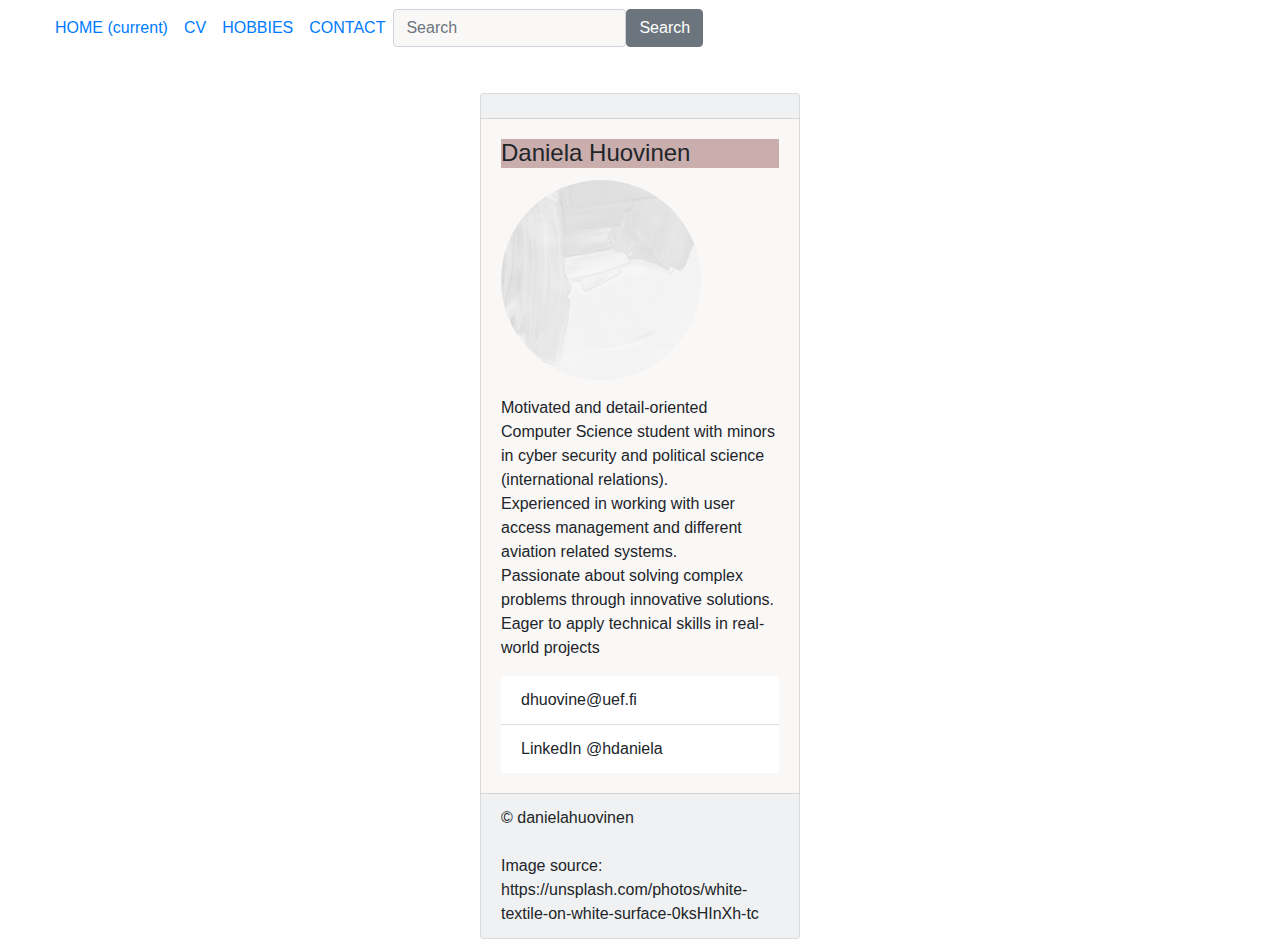
<file: index.html>
<!DOCTYPE html>
<html lang="en">
<head>
    <meta charset="UTF-8">
    <meta name="viewport" content="width=device-width, initial-scale=1.0">

    <link href="https://stackpath.bootstrapcdn.com/bootstrap/4.5.2/css/bootstrap.min.css" rel="stylesheet">
    <link href="https://bootswatch.com/5/lux/bootstrap.min.css" rel="stylesheet">

    <link rel="stylesheet" href="https://use.fontawesome.com/releases/v5.7.0/css/all.css" integrity="sha384-lZN37f5QGtY3VHgisS14W3ExzMWZxybE1SJSEsQp9S+oqd12jhcu+A56Ebc1zFSJ" crossorigin="anonymous">

    <link rel="preconnect" href="https://fonts.googleapis.com">
    <link rel="preconnect" href="https://fonts.gstatic.com" crossorigin>



    <title>h o m e</title>
   
    <link rel="stylesheet" type="text/css" href="style.css">



</head>

<div class="container-fluid">
  <div class="row">
      <div class="col-12 col-lg-4"></div>
      <div class="col-12 col-lg-8"></div>
  </div>
</div>

<body>

    <nav class="navbar navbar-expand-lg bg-body-tertiary">
        <div class="container-fluid">
          <a class="navbar-brand" href="index.html"><i class="fas fa-hippo"></i></a>
          <button class="navbar-toggler" type="button" data-bs-toggle="collapse" data-bs-target="#navbarColor04" aria-controls="navbarColor04" aria-expanded="false" aria-label="Toggle navigation">
            <span class="navbar-toggler-icon"></span>
          </button>
          <div class="collapse navbar-collapse" id="navbarColor04">
            <ul class="navbar-nav me-auto">
              <li class="nav-item">
                <a class="nav-link active" href="index.html">HOME
                  <span class="visually-hidden">(current)</span>
                </a>
              </li>
              <li class="nav-item">
                <a class="nav-link" href="cv.html">CV</a>
              </li>
              <li class="nav-item">
                <a class="nav-link" href="hobbies.html">HOBBIES</a>
              </li>
              <li class="nav-item">
                <a class="nav-link" href="contact.html">CONTACT</a>
              </li>
            </ul>
            <form class="d-flex">
              <input class="form-control me-sm-2" type="search" placeholder="Search">
              <button class="btn btn-secondary my-2 my-sm-0" type="submit">Search</button>
            </form>
          </div>
        </div>
      </nav>

      <br><br>


    <br><br><br><br><br>


    <br><br><br><br><br>

    <style>
        body, html {
          height: 50%;
        }
        .center-screen {
          height: 40vh;
        }
      </style>
    </head>
    <body>
    
      <div class="d-flex justify-content-center align-items-center center-screen">
        <div class="card bg-light mb-3" style="max-width: 20rem;">
          <div class="card-header"><i class="fas fa-laptop"></i></div>
          <div class="card-body">
            <h4 class="card-title">Daniela Huovinen</h4>
            <p class = "card-text"><img src="image.jpg" alt="Circle Image" class="rounded-circle" width="200" height="200"><br></p>
            <p class="card-text">
              Motivated and detail-oriented Computer Science student with minors in cyber security and political science (international relations). 
              <br> Experienced in working with user access management and different aviation related systems. 
              <br> Passionate about solving complex problems through innovative solutions. 
              <br> Eager to apply technical skills in real-world projects
            </p>
            <ul class="list-group list-group-flush">
              <li class="list-group-item">dhuovine@uef.fi</li>
              <li class="list-group-item">LinkedIn @hdaniela</li>
            </ul>
          </div>
          <div class="card-footer">
            &#169 danielahuovinen
            <br><br>
            Image source: https://unsplash.com/photos/white-textile-on-white-surface-0ksHInXh-tc
          </div>
        </div>
      </div>
    
</body>
</html>
</file>
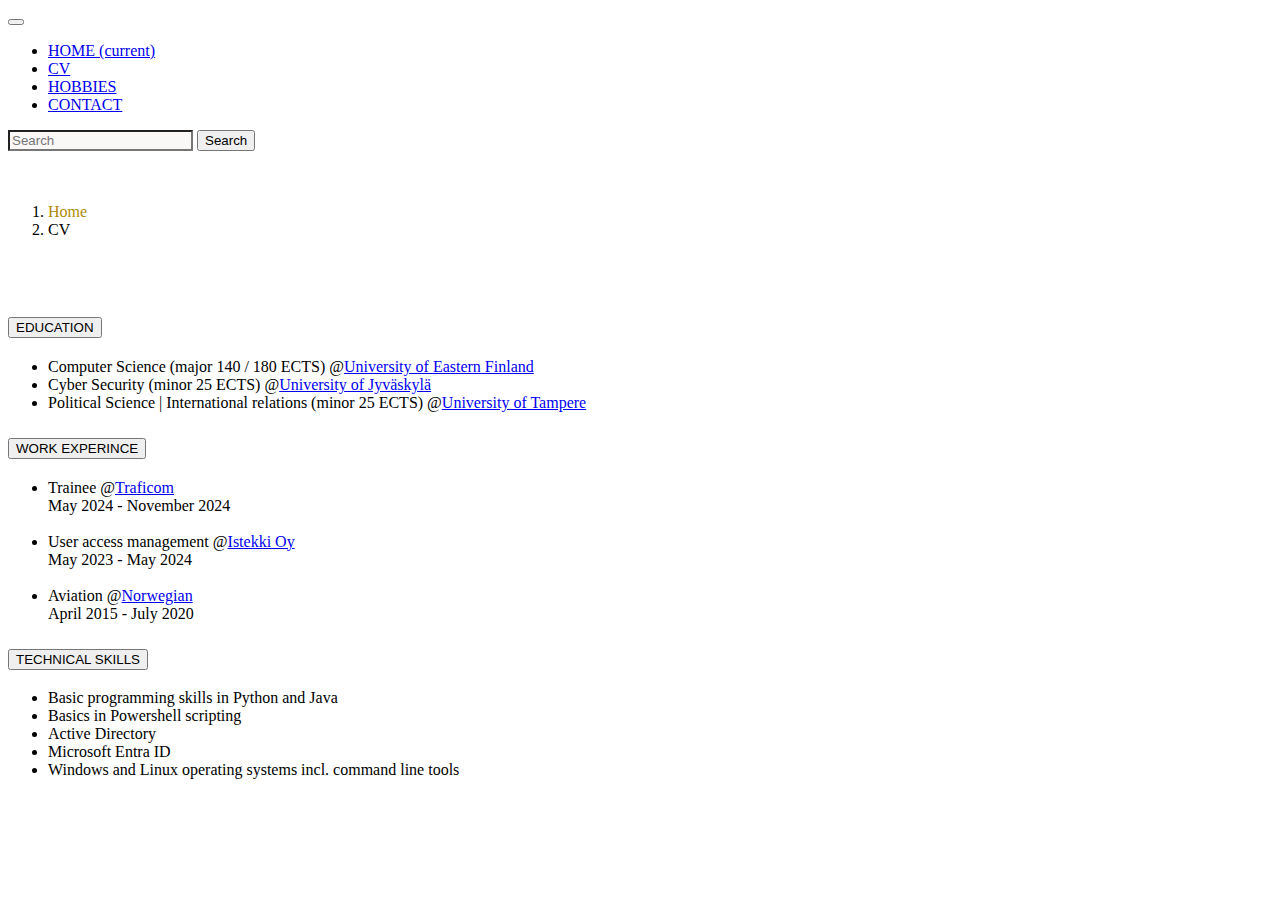
<file: cv.html>
<!DOCTYPE html>
<html lang="en">
<head>
    <meta charset="UTF-8">
    <meta name="viewport" content="width=device-width, initial-scale=1.0">

    <link href="https://stackpath.bootstrapcdn.com/bootstrap/4.5.2/css/bootstrap.min.css" rel="style.css">
    <link href="https://bootswatch.com/5/lux/bootstrap.min.css" rel="stylesheet">

    <link rel="stylesheet" href="https://use.fontawesome.com/releases/v5.7.0/css/all.css" integrity="sha384-lZN37f5QGtY3VHgisS14W3ExzMWZxybE1SJSEsQp9S+oqd12jhcu+A56Ebc1zFSJ" crossorigin="anonymous">
    <script src="https://cdn.jsdelivr.net/npm/bootstrap@5.3.0-alpha1/dist/js/bootstrap.bundle.min.js"></script>




    <title>C V</title>

    <link rel="stylesheet" type="text/css" href="style.css">

    <link rel="preconnect" href="https://fonts.googleapis.com">
    <link rel="preconnect" href="https://fonts.gstatic.com" crossorigin>
    <link href="https://fonts.googleapis.com/css2?family=Roboto:ital,wght@0,100;0,300;0,400;0,500;0,700;0,900;1,100;1,300;1,400;1,500;1,700;1,900&display=swap" rel="style.css">




</head>

<div class="container-fluid"></div>
  <div class="row">
      <div class="col-12 col-lg-4"></div>
      <div class="col-12 col-lg-8"></div>
  </div>
</div>

<body>

    <nav class="navbar navbar-expand-lg bg-body-tertiary">
        <div class="container-fluid">
          <a class="navbar-brand" href="index.html"><i class="fas fa-hippo"></i></a>
          <button class="navbar-toggler" type="button" data-bs-toggle="collapse" data-bs-target="#navbarColor04" aria-controls="navbarColor04" aria-expanded="false" aria-label="Toggle navigation">
            <span class="navbar-toggler-icon"></span>
          </button>
          <div class="collapse navbar-collapse" id="navbarColor04">
            <ul class="navbar-nav me-auto">
              <li class="nav-item">
                <a class="nav-link" href="index.html">HOME
                  <span class="visually-hidden">(current)</span>
                </a>
              </li>
              <li class="nav-item">
                <a class="nav-link active" href="cv.html">CV</a>
              </li>
              <li class="nav-item">
                <a class="nav-link" href="hobbies.html">HOBBIES</a>
              </li>
              <li class="nav-item">
                <a class="nav-link" href="contact.html">CONTACT</a>
              </li>
            </ul>
            <form class="d-flex">
              <input class="form-control me-sm-2" type="search" placeholder="Search">
              <button class="btn btn-secondary my-2 my-sm-0" type="submit">Search</button>
            </form>
          </div>
        </div>
      </nav>

      <br><br>

      <ol class="breadcrumb">
        <li class="breadcrumb-item"><a href="index.html">Home</a></li>
        <li class="breadcrumb-item active">CV</li>
      </ol>

      <br><br>

      <div class="accordion" id="accordionExample">
        <div class="accordion-item">
          <h2 class="accordion-header">
            <button class="accordion-button" type="button" data-bs-toggle="collapse" data-bs-target="#collapseOne" aria-expanded="true" aria-controls="collapseOne">
              EDUCATION
            </button>
          </h2>
          <div id="collapseOne" class="accordion-collapse collapse show" data-bs-parent="#accordionExample">
            <div class="accordion-body">
                <ul>
                    <li>Computer Science (major 140 / 180 ECTS) @<a href="https://www.uef.fi/en/">University of Eastern Finland</a></li>
                    <li>Cyber Security (minor 25 ECTS) @<a href="https://www.jyu.fi/en/">University of Jyväskylä</a></li>
                    <li>Political Science | International relations (minor 25 ECTS) @<a href="https://www.tuni.fi/en/">University of Tampere</a></li>
                </ul>
            </div>
          </div>
        </div>
        <div class="accordion-item">
          <h2 class="accordion-header">
            <button class="accordion-button collapsed" type="button" data-bs-toggle="collapse" data-bs-target="#collapseTwo" aria-expanded="false" aria-controls="collapseTwo">
              WORK EXPERINCE
            </button>
          </h2>
          <div id="collapseTwo" class="accordion-collapse collapse" data-bs-parent="#accordionExample">
            <div class="accordion-body">
                <ul>
                    <li>Trainee @<a href="https://traficom.fi/en">Traficom</a>
                    <br>
                    May 2024 - November 2024
                    </li>
                    <br>
                
                    <li>User access management @<a href="https://www.istekki.fi/en/etusivu-english/">Istekki Oy</a>
                    <br>
                    May 2023 - May 2024
                    </li>
                    <br>
                
                    <li>Aviation @<a href="https://www.norwegian.com/">Norwegian</a>
                    <br>
                    April 2015 - July 2020
                    </li>
                </ul>
            </div>
          </div>
        </div>
        <div class="accordion-item">
          <h2 class="accordion-header">
            <button class="accordion-button collapsed" type="button" data-bs-toggle="collapse" data-bs-target="#collapseThree" aria-expanded="false" aria-controls="collapseThree">
              TECHNICAL SKILLS
            </button>
          </h2>
          <div id="collapseThree" class="accordion-collapse collapse" data-bs-parent="#accordionExample">
            <div class="accordion-body">
                <ul>
                    <li>Basic programming skills in Python and Java</li>
                    <li>Basics in Powershell scripting</li>
                    <li>Active Directory</li>
                    <li>Microsoft Entra ID</li>
                    <li>Windows and Linux operating systems incl. command line tools</li>  
                </ul>
            </div>
          </div>
        </div>
      </div>
    </div>

      
    </body>
    </html>
</file>
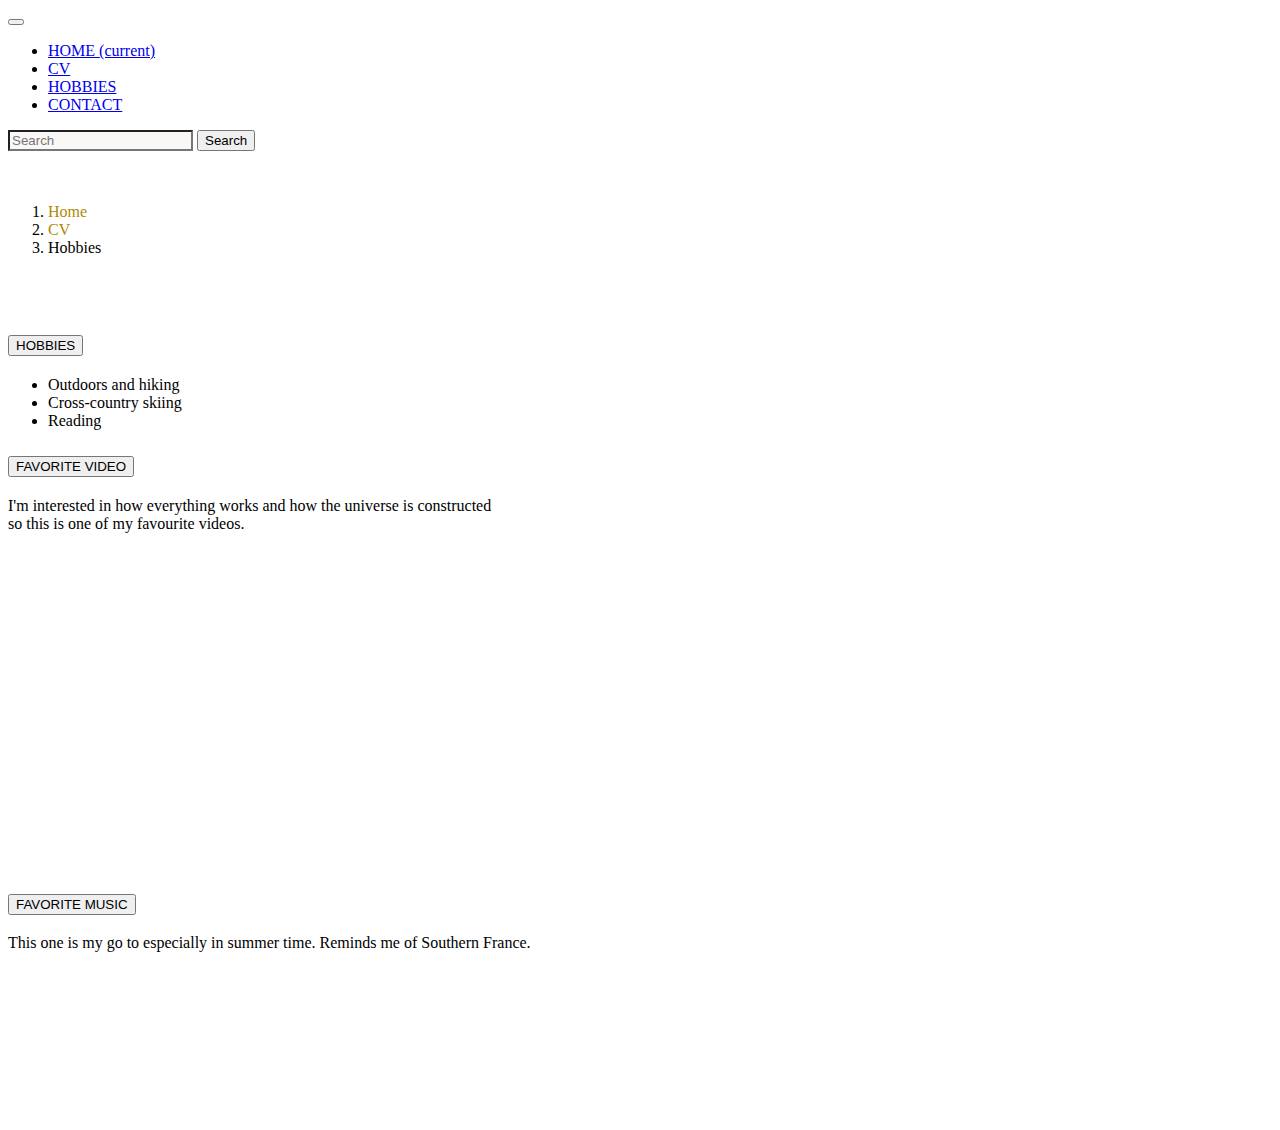
<file: hobbies.html>
<!DOCTYPE html>
<html lang="en">
<head>
    <meta charset="UTF-8">
    <meta name="viewport" content="width=device-width, initial-scale=1.0">

    <link href="https://stackpath.bootstrapcdn.com/bootstrap/4.5.2/css/bootstrap.min.css" rel="style.css">
    <link href="https://bootswatch.com/5/lux/bootstrap.min.css" rel="stylesheet">

    <link rel="stylesheet" href="https://use.fontawesome.com/releases/v5.7.0/css/all.css" integrity="sha384-lZN37f5QGtY3VHgisS14W3ExzMWZxybE1SJSEsQp9S+oqd12jhcu+A56Ebc1zFSJ" crossorigin="anonymous">

    <script src="https://cdn.jsdelivr.net/npm/bootstrap@5.3.0-alpha1/dist/js/bootstrap.bundle.min.js"></script>




    <title>H o b b i e s</title>

    <link rel="stylesheet" type="text/css" href="style.css">

    <link rel="preconnect" href="https://fonts.googleapis.com">
    <link rel="preconnect" href="https://fonts.gstatic.com" crossorigin>
    <link href="https://fonts.googleapis.com/css2?family=Roboto:ital,wght@0,100;0,300;0,400;0,500;0,700;0,900;1,100;1,300;1,400;1,500;1,700;1,900&display=swap" rel="style.css">




</head>

<div class="container-fluid"></div>
  <div class="row">
      <div class="col-12 col-lg-4"></div>
      <div class="col-12 col-lg-8"></div>
  </div>
</div>

<body>

    <nav class="navbar navbar-expand-lg bg-body-tertiary">
        <div class="container-fluid">
          <a class="navbar-brand" href="index.html"><i class="fas fa-hippo"></i></a>
          <button class="navbar-toggler" type="button" data-bs-toggle="collapse" data-bs-target="#navbarColor04" aria-controls="navbarColor04" aria-expanded="false" aria-label="Toggle navigation">
            <span class="navbar-toggler-icon"></span>
          </button>
          <div class="collapse navbar-collapse" id="navbarColor04">
            <ul class="navbar-nav me-auto">
              <li class="nav-item">
                <a class="nav-link" href="index.html">HOME
                  <span class="visually-hidden">(current)</span>
                </a>
              </li>
              <li class="nav-item">
                <a class="nav-link" href="cv.html">CV</a>
              </li>
              <li class="nav-item">
                <a class="nav-link active" href="hobbies.html">HOBBIES</a>
              </li>
              <li class="nav-item">
                <a class="nav-link" href="contact.html">CONTACT</a>
              </li>
            </ul>
            <form class="d-flex">
              <input class="form-control me-sm-2" type="search" placeholder="Search">
              <button class="btn btn-secondary my-2 my-sm-0" type="submit">Search</button>
            </form>
          </div>
        </div>
      </nav>

      <br><br>

      <ol class="breadcrumb">
        <li class="breadcrumb-item"><a href="index.html">Home</a></li>
        <li class="breadcrumb-item"><a href="cv.html">CV</a></li>
        <li class="breadcrumb-item active">Hobbies</li>
      </ol>

      <br><br>

      <div class="accordion" id="accordionExample">
        <div class="accordion-item">
          <h2 class="accordion-header">
            <button class="accordion-button" type="button" data-bs-toggle="collapse" data-bs-target="#collapseOne" aria-expanded="true" aria-controls="collapseOne">
              HOBBIES
            </button>
          </h2>
          <div id="collapseOne" class="accordion-collapse collapse show" data-bs-parent="#accordionExample">
            <div class="accordion-body">
                <ul>
                    <li>Outdoors and hiking</li>
                    <li>Cross-country skiing</li>
                    <li>Reading</li>
                </ul>
            </div>
          </div>
        </div>
        <div class="accordion-item">
          <h2 class="accordion-header">
            <button class="accordion-button collapsed" type="button" data-bs-toggle="collapse" data-bs-target="#collapseTwo" aria-expanded="false" aria-controls="collapseTwo">
              FAVORITE VIDEO
            </button>
          </h2>
          <div id="collapseTwo" class="accordion-collapse collapse" data-bs-parent="#accordionExample">
            <div class="accordion-body">
                <p>I'm interested in how everything works and how the universe is constructed
                    <br> so this is one of my favourite videos.</p>
                    <iframe width="560" height="315" src="https://www.youtube.com/embed/libKVRa01L8?si=npU31fTCvxLZzs2E" title="YouTube video player" frameborder="0" allow="accelerometer; autoplay; clipboard-write; encrypted-media; gyroscope; picture-in-picture; web-share" referrerpolicy="strict-origin-when-cross-origin" allowfullscreen></iframe>
            </div>
          </div>
        </div>
        <div class="accordion-item">
          <h2 class="accordion-header">
            <button class="accordion-button collapsed" type="button" data-bs-toggle="collapse" data-bs-target="#collapseThree" aria-expanded="false" aria-controls="collapseThree">
              FAVORITE MUSIC
            </button>
          </h2>
          <div id="collapseThree" class="accordion-collapse collapse" data-bs-parent="#accordionExample">
            <div class="accordion-body">
                <p>This one is my go to especially in summer time. Reminds me of Southern France.</p>
                <iframe style="border-radius:12px" src="https://open.spotify.com/embed/album/5AFmjJeQX1DxFO1YB5S7Dg?utm_source=generator&theme=0" width="22%" height="150" frameBorder="0" allowfullscreen="" allow="autoplay; clipboard-write; encrypted-media; fullscreen; picture-in-picture" loading="lazy"></iframe>
            </div>
          </div>
        </div>
      </div>
    </div>
    </body>

    </div>
    </html>
</file>
<file: style.css>
legend.mt-4 {
    color: #6d5550;
    font-size: 16px;
}

input.form-control {
    background-color: #faf7f7;
}

.breadcrumb .breadcrumb-item a:hover {
    color: #cca193;
}

.breadcrumb .breadcrumb-item a {
    color: #b08906;
    text-decoration: none;
}

.card-title {
    background-color: #caadad;
}

.card-body {
    background-color: #faf7f7;
}
</file>
